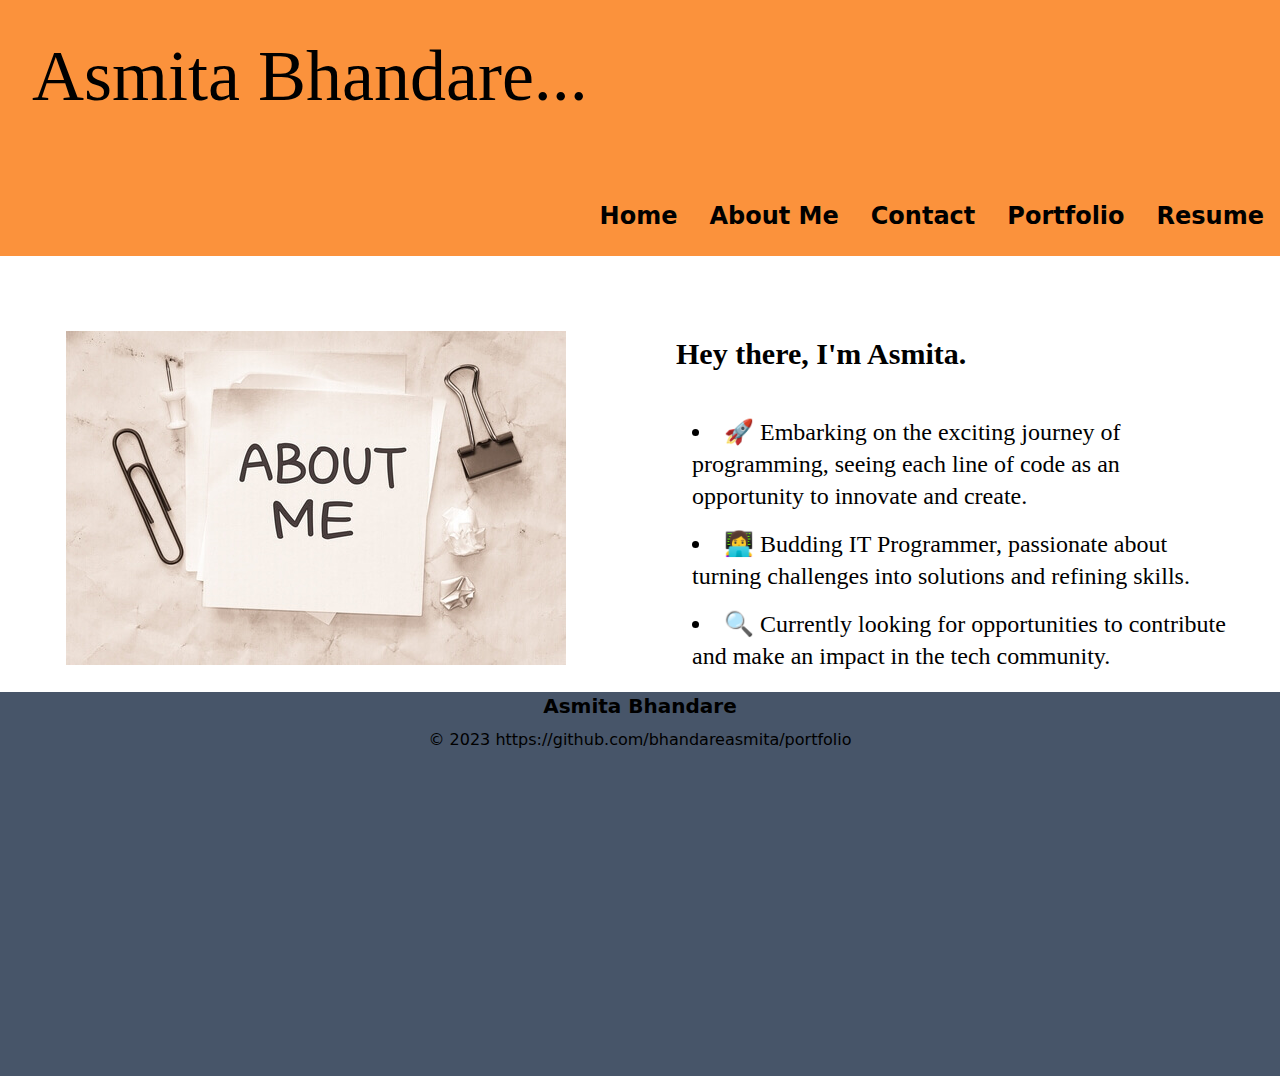
<file: about.html>
<!DOCTYPE html>
<html lang="en">
<head>
    <meta charset="UTF-8">
    <meta name="viewport" content="width=device-width, initial-scale=1.0">
    <title>Asmita's Page</title>
    <link rel="stylesheet" href="./assets/css/site.css">
</head>
<body class="font-sans">
<header class="bg-orange-400 h-24 flex flex-col items-start relative lg:h-56 md:h-28 xl:h-64 sm:h-20">

    <div class="font-serif text-xl ml-5 mt-4  hover:animate-bounce sm:mt-3 lg:mb-4 lg:mt-10 lg:ml-5 lg:text-4xl xl:mb-8 xl:ml-8 xl:text-7xl md:mb-3 md:ml-4 md:text-4xl sm:mb-2 sm:ml-3 sm:text-2xl">
        Asmita Bhandare...
    </div>
    <div id="toggleButton" class="flex ml-auto mr-2 mt-2 sm:hidden lg:hidden bg-orange-400 text-white">
        <button class="focus:outline-none mr-2">
            <div class="w-8 h-1 bg-slate-600 mb-2"></div>
            <div class="w-8 h-1 bg-slate-600 mb-2"></div>
            <div class="w-8 h-1 bg-slate-600 mb-2"></div>
        </button>
    </div>

    <ul id="desktopMenuItems" class="hidden pr-4 sm:flex sm:text-xl font-bold sm:space-x-4 sm:mr-10 md:space-x-8 md:items-end md:mb-6 md:text-xl lg:text-2xl lg:flex space-x-10 flex-grow w-full justify-end">
        <li><a href="index.html" class="focus:text-white">Home</a></li>
        <li><a href="about.html" class="focus:text-white">About Me</a></li>
        <li><a href="contact.html" class="focus:text-white">Contact</a></li>
        <li><a href="portfolio.html" class="focus:text-white">Portfolio</a></li>
        <li><a href="resume.html" class="focus:text-white">Resume</a></li>
    </ul>

    <ul id="mobileMenuItems" class="hidden bg-slate-600 text-white sm:hidden md:hidden lg:hidden xl:hidden absolute top-0 right-0 mt-12 rounded-md">
        <li class="mb-2 mx-4"><a href="index.html" class="hover:font-bold">Home</a></li>
        <li class="mb-2 mx-4"><a href="about.html" class="hover:text-white">About Me</a></li>
        <li class="mb-2 ml-4"><a href="contact.html" class="hover:text-white">Contact</a></li>
        <li class="mb-2 ml-4"><a href="portfolio.html" class="hover:text-white">Portfolio</a></li>
        <li class="mb-2 ml-4"><a href="resume.html" class="hover:text-white">Resume</a></li>
    </ul>

    <script src="./assets/js/script.js"></script>
</header>
<main class="grid grid-cols-1 md:grid-cols-2 gap-4 items-start xl:mt-12">
    <div class="flex justify-center items-center h-full sm:m-0 sm:p-0">
        <img src="./assets/img/About-Me-Pages.jpg" class="mx-auto">
    </div>

    <div class="text-left font-serif mx-3">
        <p class="font-bold text-2xl mt-8 xl:mt-8 xl:mb-6 xl:px-4 md:text-3xl md:mt-8 sm:text-2xl sm:mt-4">Hey there, I'm Asmita.</p>
        <ul class="text-xl list-disc list-inside mt-4 xl:text-2xl xl:p-5 xl:px-8 md:text-lg md:mt-5 sm:text-lg sm:mt-3">
            <li class="mb-4">🚀 Embarking on the exciting journey of programming, seeing each line of code as an opportunity to innovate and create.</li>
            <li class="mb-4">👩‍💻 Budding IT Programmer, passionate about turning challenges into solutions and refining skills.</li>
            <li>🔍 Currently looking for opportunities to contribute and make an impact in the tech community.</li>
        </ul>
    </div>
</main>

<Footer class="bg-slate-600 xl:h-96 lg:h-80" >
    <div class="container mx-auto text-center">
        <section class="text-xl font-bold">
            Asmita Bhandare
        </section>

        <section class="mt-2 hidden sm:block">
            &copy; 2023 https://github.com/bhandareasmita/portfolio
        </section>
    </div>
</Footer>
</body>

</html>
</file>
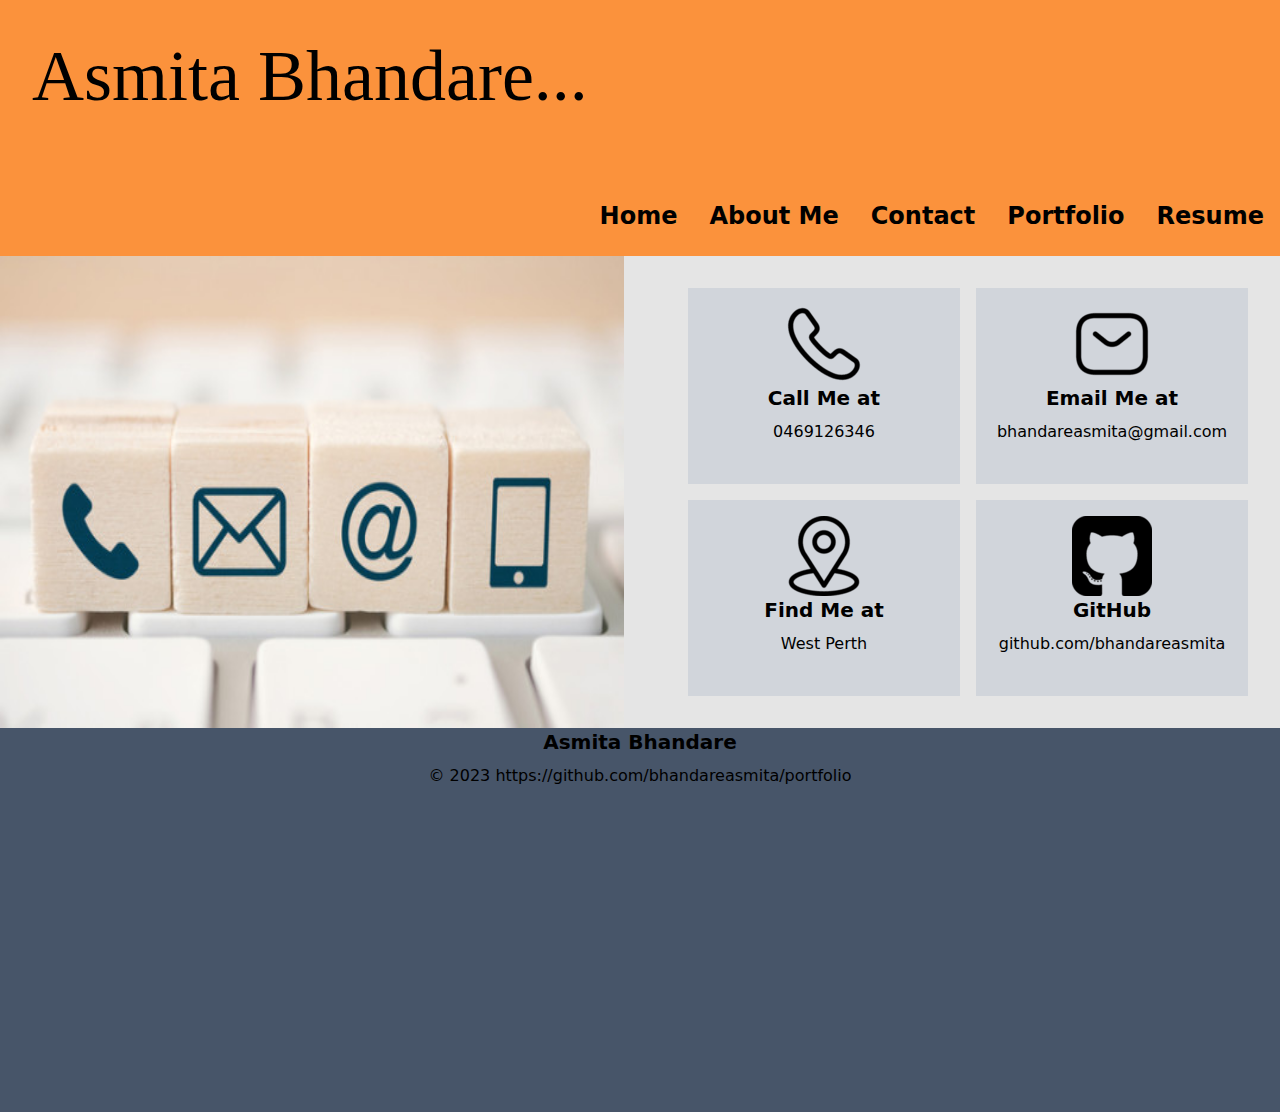
<file: contact.html>
<!DOCTYPE html>
<html lang="en">
<head>
    <meta charset="UTF-8">
    <meta name="viewport" content="width=device-width, initial-scale=1.0">
    <title>Asmita's Page</title>
    <link rel="stylesheet" href="./assets/css/site.css">
</head>
<body class="flex flex-col overflow-auto">
<header class="bg-orange-400 h-24 flex flex-col items-start relative lg:h-56 md:h-28 xl:h-64 sm:h-20">

    <div class="font-serif text-xl ml-5 mt-4  hover:animate-bounce sm:mt-3 lg:mb-4 lg:mt-10 lg:ml-5 lg:text-4xl xl:mb-8 xl:ml-8 xl:text-7xl md:mb-3 md:ml-4 md:text-4xl sm:mb-2 sm:ml-3 sm:text-2xl">
        Asmita Bhandare...
    </div>
    <div id="toggleButton" class="flex ml-auto mr-2 mt-2 sm:hidden lg:hidden bg-orange-400 text-white">
        <button class="focus:outline-none mr-2">
            <div class="w-8 h-1 bg-slate-600 mb-2"></div>
            <div class="w-8 h-1 bg-slate-600 mb-2"></div>
            <div class="w-8 h-1 bg-slate-600 mb-2"></div>
        </button>
    </div>

    <ul id="desktopMenuItems" class="hidden pr-4 sm:flex sm:text-xl font-bold sm:space-x-4 sm:mr-10 md:space-x-8 md:items-end md:mb-6 md:text-xl lg:text-2xl lg:flex space-x-10 flex-grow w-full justify-end">
        <li><a href="index.html" class="focus:text-white">Home</a></li>
        <li><a href="about.html" class="focus:text-white">About Me</a></li>
        <li><a href="contact.html" class="focus:text-white">Contact</a></li>
        <li><a href="portfolio.html" class="focus:text-white">Portfolio</a></li>
        <li><a href="resume.html" class="focus:text-white">Resume</a></li>
    </ul>

    <ul id="mobileMenuItems" class="hidden bg-slate-600 text-white sm:hidden md:hidden lg:hidden xl:hidden absolute top-0 right-0 mt-12 rounded-md">
        <li class="mb-2 mx-4"><a href="index.html" class="hover:font-bold">Home</a></li>
        <li class="mb-2 mx-4"><a href="about.html" class="hover:text-white">About Me</a></li>
        <li class="mb-2 ml-4"><a href="contact.html" class="hover:text-white">Contact</a></li>
        <li class="mb-2 ml-4"><a href="portfolio.html" class="hover:text-white">Portfolio</a></li>
        <li class="mb-2 ml-4"><a href="resume.html" class="hover:text-white">Resume</a></li>
    </ul>

    <script src="./assets/js/script.js"></script>
</header>
<main style="background-color: #e5e5e5;" class="grid grid-cols-1 sm:grid-cols-2 md:grid-cols-2 lg:grid-cols-2 gap-4 md:gap-8 items-center mt-0">
    <img src="./assets/img/contact.jpg" class="hidden sm:block lg:p-0 md:p-0 xl:p-0 sm:p-0 w-full h-full m-0">
    <div class="grid grid-cols-1 lg:grid-cols-2 gap-4 p-8">
        <div class="flex flex-col items-center bg-gray-300">
            <img src="./assets/img/calling(80).png" alt="Calling Icon" class="mt-4">
            <section class="text-xl font-bold sm:text-xl">Call Me at</section>
            <section class="mt-2 mb-10">0469126346</section>
        </div>

        <div class="flex items-center flex-col bg-gray-300">
            <img src="./assets/img/mail(80).png" alt="Mail Icon" class="mt-4">
            <section class="text-xl font-bold sm:text-xl">Email Me at</section>
            <section class="mt-2 mb-10">bhandareasmita@gmail.com</section>
        </div>

        <div class="flex items-center flex-col bg-gray-300">
            <img src="./assets/img/location(80).png" alt="Location Icon" class="mt-4">
            <section class="text-xl font-bold sm:text-xl">Find Me at</section>
            <section class="mt-2 mb-10">West Perth</section>
        </div>

        <div class="flex items-center flex-col bg-gray-300">
            <img src="./assets/img/github-sign(80).png" alt="GitHub Icon"  class="mt-4">
            <section class="text-2xl font-bold sm:text-xl">GitHub</section>
            <section class="mt-2 mb-10">github.com/bhandareasmita</section>
        </div>
    </div>
</main>

<Footer class="bg-slate-600 xl:h-96 lg:h-80" >
    <div class="container mx-auto text-center">
        <section class="text-xl font-bold">
            Asmita Bhandare
        </section>

        <section class="mt-2 hidden sm:block">
            &copy; 2023 https://github.com/bhandareasmita/portfolio
        </section>
    </div>
</Footer>
</body>
</html>
</file>
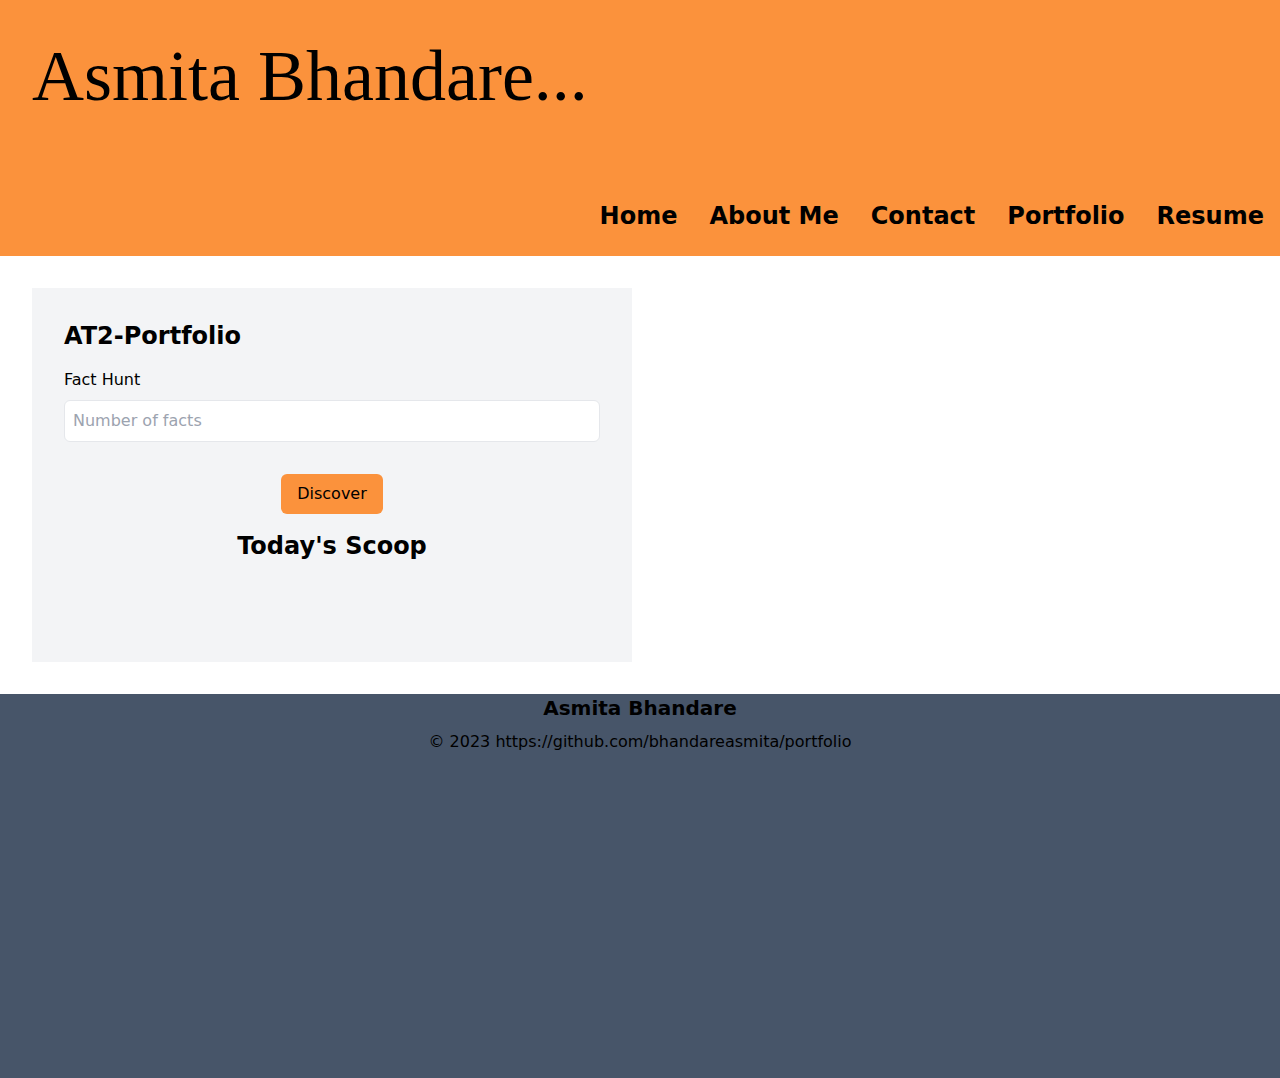
<file: javascript.html>
<!DOCTYPE html>
<html lang="en">
<head>
    <meta charset="UTF-8">
    <meta name="viewport" content="width=device-width, initial-scale=1.0">
    <title>Asmita's Page</title>
    <link rel="stylesheet" href="./assets/css/site.css">
</head>
<body class="font-sans">
<header class="bg-orange-400 h-24 flex flex-col items-start relative lg:h-56 md:h-28 xl:h-64 sm:h-20">

    <div class="font-serif text-xl ml-5 mt-4  hover:animate-bounce sm:mt-3 lg:mb-4 lg:mt-10 lg:ml-5 lg:text-4xl xl:mb-8 xl:ml-8 xl:text-7xl md:mb-3 md:ml-4 md:text-4xl sm:mb-2 sm:ml-3 sm:text-2xl">
        Asmita Bhandare...
    </div>
    <div id="toggleButton" class="flex ml-auto mr-2 mt-2 sm:hidden lg:hidden bg-orange-400 text-white">
        <button class="focus:outline-none mr-2">
            <div class="w-8 h-1 bg-slate-600 mb-2"></div>
            <div class="w-8 h-1 bg-slate-600 mb-2"></div>
            <div class="w-8 h-1 bg-slate-600 mb-2"></div>
        </button>
    </div>

    <ul id="desktopMenuItems" class="hidden pr-4 sm:flex sm:text-xl font-bold sm:space-x-4 sm:mr-10 md:space-x-8 md:items-end md:mb-6 md:text-xl lg:text-2xl lg:flex space-x-10 flex-grow w-full justify-end">
        <li><a href="index.html" class="focus:text-white">Home</a></li>
        <li><a href="about.html" class="focus:text-white">About Me</a></li>
        <li><a href="contact.html" class="focus:text-white">Contact</a></li>
        <li><a href="portfolio.html" class="focus:text-white">Portfolio</a></li>
        <li><a href="resume.html" class="focus:text-white">Resume</a></li>
    </ul>

    <ul id="mobileMenuItems" class="hidden bg-slate-600 text-white sm:hidden md:hidden lg:hidden xl:hidden absolute top-0 right-0 mt-12 rounded-md">
        <li class="mb-2 mx-4"><a href="index.html" class="hover:font-bold">Home</a></li>
        <li class="mb-2 mx-4"><a href="about.html" class="hover:text-white">About Me</a></li>
        <li class="mb-2 ml-4"><a href="contact.html" class="hover:text-white">Contact</a></li>
        <li class="mb-2 ml-4"><a href="portfolio.html" class="hover:text-white">Portfolio</a></li>
        <li class="mb-2 ml-4"><a href="resume.html" class="hover:text-white">Resume</a></li>
    </ul>

    <script src="./assets/js/script.js"></script>
</header>

<main class="grid grid-cols-1 md:grid-cols-2 gap-4 items-start p-4 md:p-8">
    <div id="aside-position1" class="bg-gray-100 p-4 md:p-8">
        <header class="text-2xl font-bold mb-4">AT2-Portfolio</header>

        <section id="form-container" class="mb-8">
            <form id="section-form" class="mb-4">
                <label for="section-input" class="block mb-2">Fact Hunt</label>
                <input type="text" id="section-input" placeholder="Number of facts" class="w-full p-2 border rounded-md">
                <section class="flex justify-center mt-8">
                    <button type="button" id="section-button" class="bg-orange-400 text-black px-4 py-2 rounded-md">Discover</button>
                </section>
            </form>
            <p class="font-bold text-2xl mb-2 text-center">Today's Scoop</p>
            <p id="section-response" class="text-xl"><span id="api-response" class="ml-2"></span></p>
        </section>
    </div>

    <script src="./assets/js/project.js"></script>
</main>

<Footer class="bg-slate-600 xl:h-96 lg:h-80" >
    <div class="container mx-auto text-center">
        <section class="text-xl font-bold">
            Asmita Bhandare
        </section>

        <section class="mt-2 hidden sm:block">
            &copy; 2023 https://github.com/bhandareasmita/portfolio
        </section>
    </div>
</Footer>
</body>

</html>
</file>
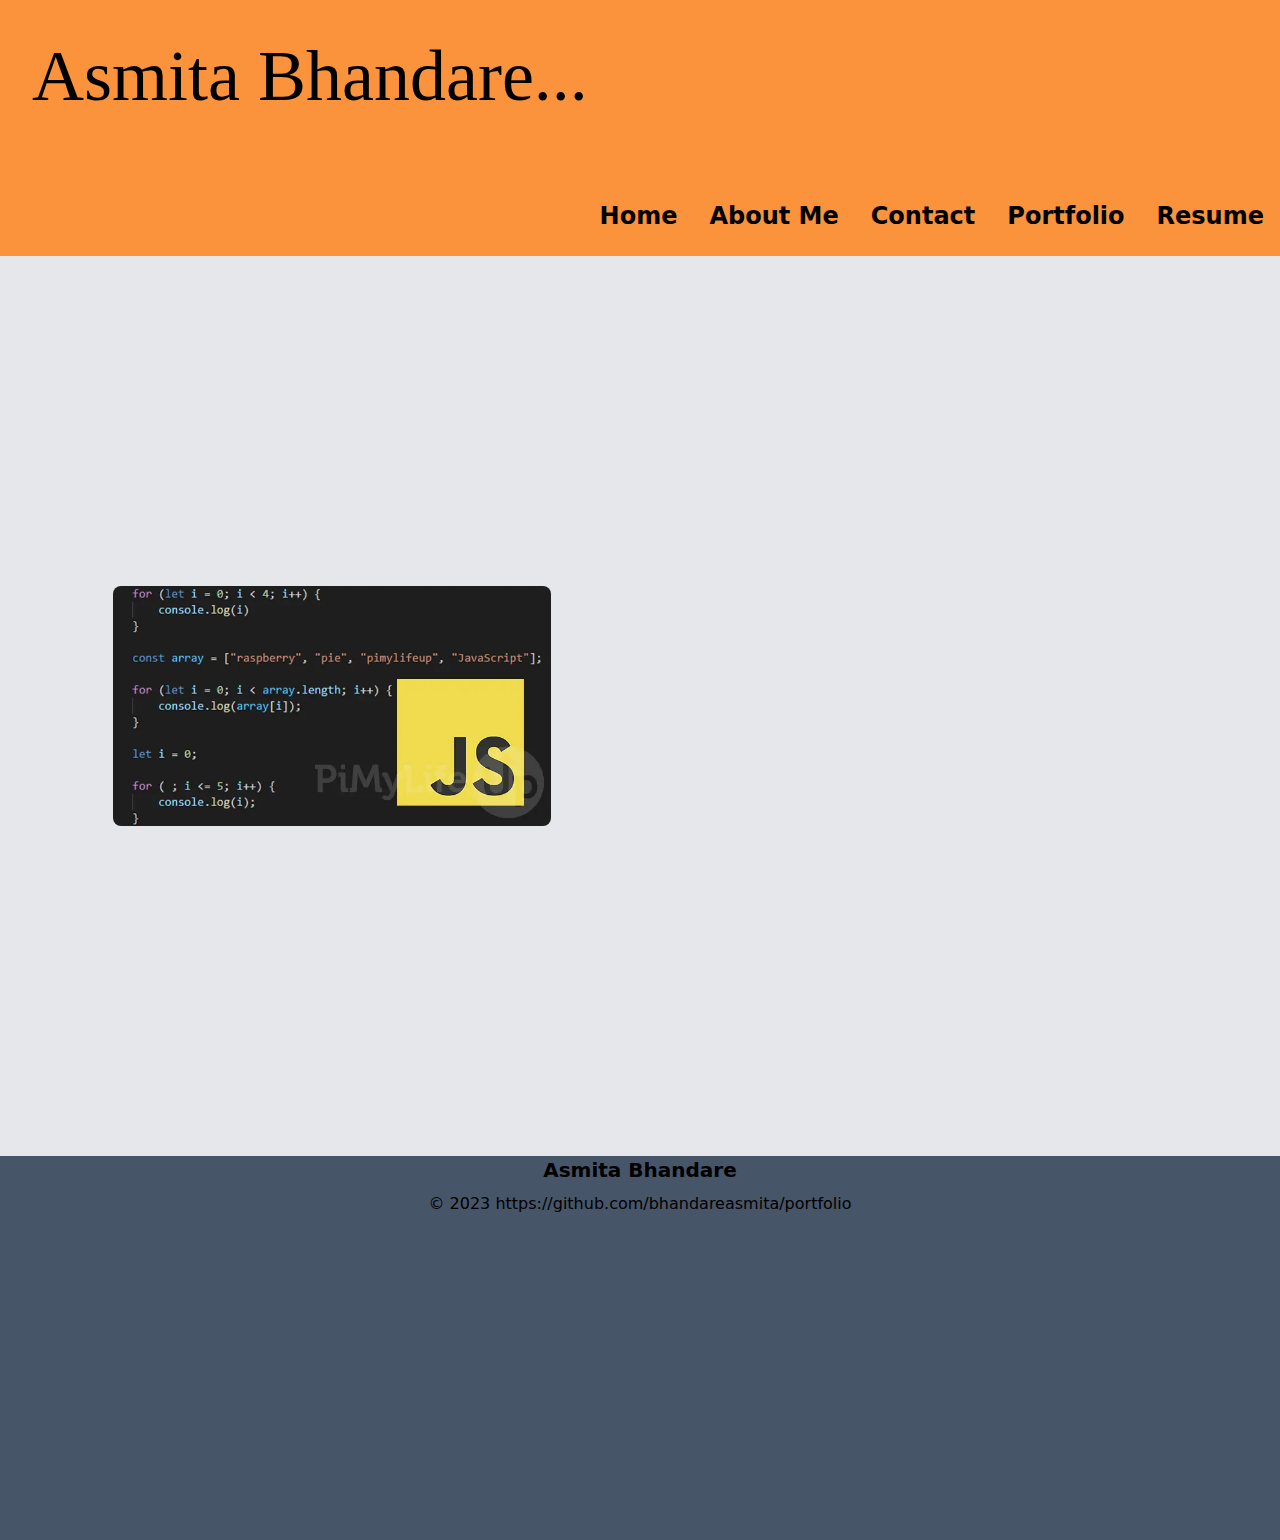
<file: portfolio.html>
<!DOCTYPE html>
<html lang="en">
<head>
    <meta charset="UTF-8">
    <meta name="viewport" content="width=device-width, initial-scale=1.0">
    <title>Asmita's Page</title>
    <link rel="stylesheet" href="./assets/css/site.css">
</head>
<body class="flex flex-col overflow-auto   ">
<header class="bg-orange-400 h-24 flex flex-col items-start relative lg:h-56 md:h-28 xl:h-64 sm:h-20">

    <div class="font-serif text-xl ml-5 mt-4  hover:animate-bounce sm:mt-3 lg:mb-4 lg:mt-10 lg:ml-5 lg:text-4xl xl:mb-8 xl:ml-8 xl:text-7xl md:mb-3 md:ml-4 md:text-4xl sm:mb-2 sm:ml-3 sm:text-2xl">
        Asmita Bhandare...
    </div>
    <div id="toggleButton" class="flex ml-auto mr-2 mt-2 sm:hidden lg:hidden bg-orange-400 text-white">
        <button class="focus:outline-none mr-2">
            <div class="w-8 h-1 bg-slate-600 mb-2"></div>
            <div class="w-8 h-1 bg-slate-600 mb-2"></div>
            <div class="w-8 h-1 bg-slate-600 mb-2"></div>
        </button>
    </div>

    <ul id="desktopMenuItems" class="hidden pr-4 sm:flex sm:text-xl font-bold sm:space-x-4 sm:mr-10 md:space-x-8 md:items-end md:mb-6 md:text-xl lg:text-2xl lg:flex space-x-10 flex-grow w-full justify-end">
        <li><a href="index.html" class="focus:text-white">Home</a></li>
        <li><a href="about.html" class="focus:text-white">About Me</a></li>
        <li><a href="contact.html" class="focus:text-white">Contact</a></li>
        <li><a href="portfolio.html" class="focus:text-white">Portfolio</a></li>
        <li><a href="resume.html" class="focus:text-white">Resume</a></li>
    </ul>

    <ul id="mobileMenuItems" class="hidden bg-slate-600 text-white sm:hidden md:hidden lg:hidden xl:hidden absolute top-0 right-0 mt-12 rounded-md">
        <li class="mb-2 mx-4"><a href="index.html" class="hover:font-bold">Home</a></li>
        <li class="mb-2 mx-4"><a href="about.html" class="hover:text-white">About Me</a></li>
        <li class="mb-2 ml-4"><a href="contact.html" class="hover:text-white">Contact</a></li>
        <li class="mb-2 ml-4"><a href="portfolio.html" class="hover:text-white">Portfolio</a></li>
        <li class="mb-2 ml-4"><a href="resume.html" class="hover:text-white">Resume</a></li>
    </ul>

    <script src="./assets/js/script.js"></script>
</header>
<main class="grid grid-cols-1 m-0 py-0 lg:grid-cols-2 gap-4 justify-center items-center h-screen p-8 bg-gray-200">
    <div class="max-w-full p-2 rounded-lg mb-2 mt-2 sm:mb-0 sm:mt-0 md:mb-0 md:mt-0 lg:mb-0 lg:mt-0 xl:mb-0 xl:mt-0">
        <a href="./javascript.html" class="flex items-center justify-center">
            <img src="./assets/img/javascript.webp" alt="Project 1" class="w-3/4 h-3/4 object-fill rounded-lg">
        </a>
    </div>

</main>

<Footer class="bg-slate-600 xl:h-96 lg:h-80" >
    <div class="container mx-auto text-center">
        <section class="text-xl font-bold">
            Asmita Bhandare
        </section>

        <section class="mt-2 hidden sm:block">
            &copy; 2023 https://github.com/bhandareasmita/portfolio
        </section>
    </div>
</Footer>
</body>
</html>
</file>
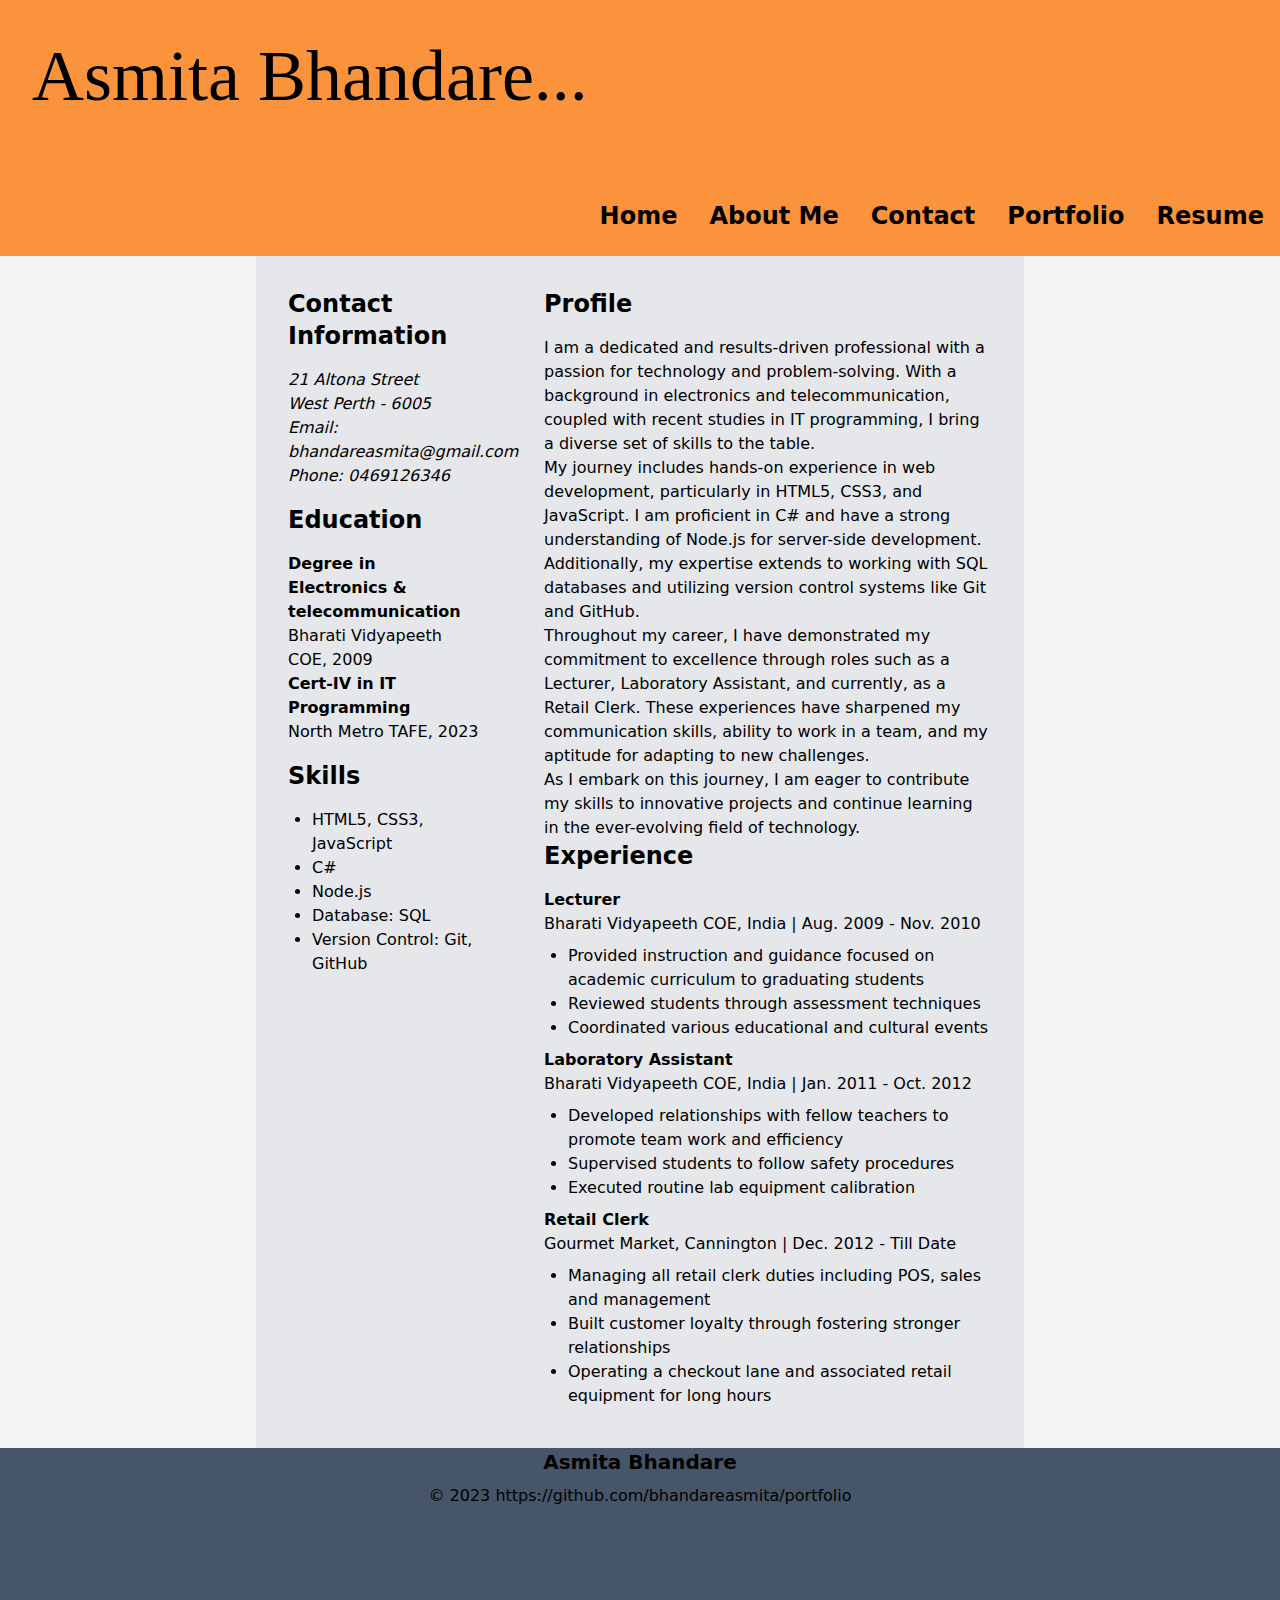
<file: resume.html>
<!DOCTYPE html>
<html lang="en">
<head>
    <meta charset="UTF-8">
    <meta name="viewport" content="width=device-width, initial-scale=1.0">
    <title>Document</title>
    <link rel="stylesheet" href="./assets/css/site.css">
</head>
<body class="font-sans bg-gray-100">
<header class="bg-orange-400 h-24 flex flex-col items-start relative lg:h-56 md:h-28 xl:h-64 sm:h-20">

    <div class="font-serif text-xl ml-5 mt-4  hover:animate-bounce sm:mt-3 lg:mb-4 lg:mt-10 lg:ml-5 lg:text-4xl xl:mb-8 xl:ml-8 xl:text-7xl md:mb-3 md:ml-4 md:text-4xl sm:mb-2 sm:ml-3 sm:text-2xl">
        Asmita Bhandare...
    </div>

    <div class="hidden sm:hidden sm:mb-5 w-full h-1.5 mt-16 my-4 sm:mt-3 sm:h-1 lg:mt-14 lg:h-1.5"></div>

    <div id="toggleButton" class="flex ml-auto mr-2 mt-2 sm:hidden lg:hidden bg-orange-400 text-white">
        <button class="focus:outline-none mr-2">
            <div class="w-8 h-1 bg-slate-600 mb-2"></div>
            <div class="w-8 h-1 bg-slate-600 mb-2"></div>
            <div class="w-8 h-1 bg-slate-600 mb-2"></div>
        </button>
    </div>

    <ul id="desktopMenuItems" class="hidden pr-4 sm:flex sm:text-xl font-bold sm:space-x-4 sm:mr-10 md:space-x-8 md:items-end md:mb-6 md:text-xl lg:text-2xl lg:flex space-x-10 flex-grow w-full justify-end">
        <li><a href="index.html" class="focus:text-white">Home</a></li>
        <li><a href="about.html" class="focus:text-white">About Me</a></li>
        <li><a href="contact.html" class="focus:text-white">Contact</a></li>
        <li><a href="portfolio.html" class="focus:text-white">Portfolio</a></li>
        <li><a href="resume.html" class="focus:text-white">Resume</a></li>
    </ul>

    <ul id="mobileMenuItems" class="hidden bg-slate-600 text-white sm:hidden md:hidden lg:hidden xl:hidden absolute top-0 right-0 mt-12 rounded-md">
        <li class="mb-2 mx-4"><a href="index.html" class="hover:font-bold">Home</a></li>
        <li class="mb-2 mx-4"><a href="about.html" class="hover:text-white">About Me</a></li>
        <li class="mb-2 ml-4"><a href="contact.html" class="hover:text-white">Contact</a></li>
        <li class="mb-2 ml-4"><a href="portfolio.html" class="hover:text-white">Portfolio</a></li>
        <li class="mb-2 ml-4"><a href="resume.html" class="hover:text-white">Resume</a></li>
    </ul>

    <script src="./assets/js/script.js"></script>
</header>

<main class="flex justify-center items-center min-h-screen">

    <div class="flex max-w-3xl bg-gray-200">

        <!-- Left Column -->
        <section class="w-1/3 p-8">
            <h2 class="text-2xl font-bold mb-4">Contact Information</h2>
            <address>
                21 Altona Street<br>
                West Perth - 6005<br>
                Email: bhandareasmita@gmail.com<br>
                Phone: 0469126346
            </address>

            <h2 class="text-2xl font-bold my-4">Education</h2>
            <p><strong>Degree in Electronics & telecommunication</strong></p>
            <p>Bharati Vidyapeeth COE, 2009</p>
            <p><strong>Cert-IV in IT Programming</strong></p>
            <p>North Metro TAFE, 2023</p>

            <h2 class="text-2xl font-bold my-4">Skills</h2>
            <ul class="list-disc pl-6">
                <li>HTML5, CSS3, JavaScript</li>
                <li>C#</li>
                <li>Node.js</li>
                <li>Database: SQL</li>
                <li>Version Control: Git, GitHub</li>
            </ul>
        </section>

        <!-- Right Column -->
        <section class="w-2/3 p-8">
            <h2 class="text-2xl font-bold mb-4">Profile</h2>
            <p>
                I am a dedicated and results-driven professional with a passion for technology and problem-solving. With a background in electronics and telecommunication, coupled with recent studies in IT programming, I bring a diverse set of skills to the table.
            </p>
            <p>
                My journey includes hands-on experience in web development, particularly in HTML5, CSS3, and JavaScript. I am proficient in C# and have a strong understanding of Node.js for server-side development. Additionally, my expertise extends to working with SQL databases and utilizing version control systems like Git and GitHub.
            </p>
            <p>
                Throughout my career, I have demonstrated my commitment to excellence through roles such as a Lecturer, Laboratory Assistant, and currently, as a Retail Clerk. These experiences have sharpened my communication skills, ability to work in a team, and my aptitude for adapting to new challenges.
            </p>
            <p>
                As I embark on this journey, I am eager to contribute my skills to innovative projects and continue learning in the ever-evolving field of technology.
            </p><h2 class="text-2xl font-bold mb-4">Experience</h2>
            <p><strong>Lecturer</strong></p>
            <p>Bharati Vidyapeeth COE, India | Aug. 2009 - Nov. 2010</p>
            <ul class="list-disc pl-6 my-2">
                <li>Provided instruction and guidance focused on academic curriculum to graduating students</li>
                <li>Reviewed students through assessment techniques</li>
                <li>Coordinated various educational and cultural events</li>
            </ul>
            <p><strong>Laboratory Assistant</strong></p>
            <p>Bharati Vidyapeeth COE, India | Jan. 2011 - Oct. 2012</p>
            <ul class="list-disc pl-6 my-2">
                <li>Developed relationships with fellow teachers to promote team work and efficiency</li>
                <li>Supervised students to follow safety procedures</li>
                <li>Executed routine lab equipment calibration</li>
            </ul>
            <p><strong>Retail Clerk</strong></p>
            <p>Gourmet Market, Cannington | Dec. 2012 - Till Date</p>
            <ul class="list-disc pl-6 my-2">
                <li>Managing all retail clerk duties including POS, sales and management</li>
                <li>Built customer loyalty through fostering stronger relationships</li>
                <li>Operating a checkout lane and associated retail equipment for long hours</li>
            </ul>
        </section>
    </div>
</main>
<Footer class="bg-slate-600 xl:h-96 lg:h-80" >
    <div class="container mx-auto text-center">
        <section class="text-xl font-bold">
            Asmita Bhandare
        </section>

        <section class="mt-2 hidden sm:block">
            &copy; 2023 https://github.com/bhandareasmita/portfolio
        </section>
    </div>
</Footer>
</body>
</html>
</file>
<file: assets/css/site.css>
/*
! tailwindcss v3.3.5 | MIT License | https://tailwindcss.com
*/

/*
1. Prevent padding and border from affecting element width. (https://github.com/mozdevs/cssremedy/issues/4)
2. Allow adding a border to an element by just adding a border-width. (https://github.com/tailwindcss/tailwindcss/pull/116)
*/

*,
::before,
::after {
  box-sizing: border-box;
  /* 1 */
  border-width: 0;
  /* 2 */
  border-style: solid;
  /* 2 */
  border-color: #e5e7eb;
  /* 2 */
}

::before,
::after {
  --tw-content: '';
}

/*
1. Use a consistent sensible line-height in all browsers.
2. Prevent adjustments of font size after orientation changes in iOS.
3. Use a more readable tab size.
4. Use the user's configured `sans` font-family by default.
5. Use the user's configured `sans` font-feature-settings by default.
6. Use the user's configured `sans` font-variation-settings by default.
*/

html {
  line-height: 1.5;
  /* 1 */
  -webkit-text-size-adjust: 100%;
  /* 2 */
  -moz-tab-size: 4;
  /* 3 */
  -o-tab-size: 4;
     tab-size: 4;
  /* 3 */
  font-family: ui-sans-serif, system-ui, -apple-system, BlinkMacSystemFont, "Segoe UI", Roboto, "Helvetica Neue", Arial, "Noto Sans", sans-serif, "Apple Color Emoji", "Segoe UI Emoji", "Segoe UI Symbol", "Noto Color Emoji";
  /* 4 */
  font-feature-settings: normal;
  /* 5 */
  font-variation-settings: normal;
  /* 6 */
}

/*
1. Remove the margin in all browsers.
2. Inherit line-height from `html` so users can set them as a class directly on the `html` element.
*/

body {
  margin: 0;
  /* 1 */
  line-height: inherit;
  /* 2 */
}

/*
1. Add the correct height in Firefox.
2. Correct the inheritance of border color in Firefox. (https://bugzilla.mozilla.org/show_bug.cgi?id=190655)
3. Ensure horizontal rules are visible by default.
*/

hr {
  height: 0;
  /* 1 */
  color: inherit;
  /* 2 */
  border-top-width: 1px;
  /* 3 */
}

/*
Add the correct text decoration in Chrome, Edge, and Safari.
*/

abbr:where([title]) {
  -webkit-text-decoration: underline dotted;
          text-decoration: underline dotted;
}

/*
Remove the default font size and weight for headings.
*/

h1,
h2,
h3,
h4,
h5,
h6 {
  font-size: inherit;
  font-weight: inherit;
}

/*
Reset links to optimize for opt-in styling instead of opt-out.
*/

a {
  color: inherit;
  text-decoration: inherit;
}

/*
Add the correct font weight in Edge and Safari.
*/

b,
strong {
  font-weight: bolder;
}

/*
1. Use the user's configured `mono` font family by default.
2. Correct the odd `em` font sizing in all browsers.
*/

code,
kbd,
samp,
pre {
  font-family: ui-monospace, SFMono-Regular, Menlo, Monaco, Consolas, "Liberation Mono", "Courier New", monospace;
  /* 1 */
  font-size: 1em;
  /* 2 */
}

/*
Add the correct font size in all browsers.
*/

small {
  font-size: 80%;
}

/*
Prevent `sub` and `sup` elements from affecting the line height in all browsers.
*/

sub,
sup {
  font-size: 75%;
  line-height: 0;
  position: relative;
  vertical-align: baseline;
}

sub {
  bottom: -0.25em;
}

sup {
  top: -0.5em;
}

/*
1. Remove text indentation from table contents in Chrome and Safari. (https://bugs.chromium.org/p/chromium/issues/detail?id=999088, https://bugs.webkit.org/show_bug.cgi?id=201297)
2. Correct table border color inheritance in all Chrome and Safari. (https://bugs.chromium.org/p/chromium/issues/detail?id=935729, https://bugs.webkit.org/show_bug.cgi?id=195016)
3. Remove gaps between table borders by default.
*/

table {
  text-indent: 0;
  /* 1 */
  border-color: inherit;
  /* 2 */
  border-collapse: collapse;
  /* 3 */
}

/*
1. Change the font styles in all browsers.
2. Remove the margin in Firefox and Safari.
3. Remove default padding in all browsers.
*/

button,
input,
optgroup,
select,
textarea {
  font-family: inherit;
  /* 1 */
  font-feature-settings: inherit;
  /* 1 */
  font-variation-settings: inherit;
  /* 1 */
  font-size: 100%;
  /* 1 */
  font-weight: inherit;
  /* 1 */
  line-height: inherit;
  /* 1 */
  color: inherit;
  /* 1 */
  margin: 0;
  /* 2 */
  padding: 0;
  /* 3 */
}

/*
Remove the inheritance of text transform in Edge and Firefox.
*/

button,
select {
  text-transform: none;
}

/*
1. Correct the inability to style clickable types in iOS and Safari.
2. Remove default button styles.
*/

button,
[type='button'],
[type='reset'],
[type='submit'] {
  -webkit-appearance: button;
  /* 1 */
  background-color: transparent;
  /* 2 */
  background-image: none;
  /* 2 */
}

/*
Use the modern Firefox focus style for all focusable elements.
*/

:-moz-focusring {
  outline: auto;
}

/*
Remove the additional `:invalid` styles in Firefox. (https://github.com/mozilla/gecko-dev/blob/2f9eacd9d3d995c937b4251a5557d95d494c9be1/layout/style/res/forms.css#L728-L737)
*/

:-moz-ui-invalid {
  box-shadow: none;
}

/*
Add the correct vertical alignment in Chrome and Firefox.
*/

progress {
  vertical-align: baseline;
}

/*
Correct the cursor style of increment and decrement buttons in Safari.
*/

::-webkit-inner-spin-button,
::-webkit-outer-spin-button {
  height: auto;
}

/*
1. Correct the odd appearance in Chrome and Safari.
2. Correct the outline style in Safari.
*/

[type='search'] {
  -webkit-appearance: textfield;
  /* 1 */
  outline-offset: -2px;
  /* 2 */
}

/*
Remove the inner padding in Chrome and Safari on macOS.
*/

::-webkit-search-decoration {
  -webkit-appearance: none;
}

/*
1. Correct the inability to style clickable types in iOS and Safari.
2. Change font properties to `inherit` in Safari.
*/

::-webkit-file-upload-button {
  -webkit-appearance: button;
  /* 1 */
  font: inherit;
  /* 2 */
}

/*
Add the correct display in Chrome and Safari.
*/

summary {
  display: list-item;
}

/*
Removes the default spacing and border for appropriate elements.
*/

blockquote,
dl,
dd,
h1,
h2,
h3,
h4,
h5,
h6,
hr,
figure,
p,
pre {
  margin: 0;
}

fieldset {
  margin: 0;
  padding: 0;
}

legend {
  padding: 0;
}

ol,
ul,
menu {
  list-style: none;
  margin: 0;
  padding: 0;
}

/*
Reset default styling for dialogs.
*/

dialog {
  padding: 0;
}

/*
Prevent resizing textareas horizontally by default.
*/

textarea {
  resize: vertical;
}

/*
1. Reset the default placeholder opacity in Firefox. (https://github.com/tailwindlabs/tailwindcss/issues/3300)
2. Set the default placeholder color to the user's configured gray 400 color.
*/

input::-moz-placeholder, textarea::-moz-placeholder {
  opacity: 1;
  /* 1 */
  color: #9ca3af;
  /* 2 */
}

input::placeholder,
textarea::placeholder {
  opacity: 1;
  /* 1 */
  color: #9ca3af;
  /* 2 */
}

/*
Set the default cursor for buttons.
*/

button,
[role="button"] {
  cursor: pointer;
}

/*
Make sure disabled buttons don't get the pointer cursor.
*/

:disabled {
  cursor: default;
}

/*
1. Make replaced elements `display: block` by default. (https://github.com/mozdevs/cssremedy/issues/14)
2. Add `vertical-align: middle` to align replaced elements more sensibly by default. (https://github.com/jensimmons/cssremedy/issues/14#issuecomment-634934210)
   This can trigger a poorly considered lint error in some tools but is included by design.
*/

img,
svg,
video,
canvas,
audio,
iframe,
embed,
object {
  display: block;
  /* 1 */
  vertical-align: middle;
  /* 2 */
}

/*
Constrain images and videos to the parent width and preserve their intrinsic aspect ratio. (https://github.com/mozdevs/cssremedy/issues/14)
*/

img,
video {
  max-width: 100%;
  height: auto;
}

/* Make elements with the HTML hidden attribute stay hidden by default */

[hidden] {
  display: none;
}

*, ::before, ::after {
  --tw-border-spacing-x: 0;
  --tw-border-spacing-y: 0;
  --tw-translate-x: 0;
  --tw-translate-y: 0;
  --tw-rotate: 0;
  --tw-skew-x: 0;
  --tw-skew-y: 0;
  --tw-scale-x: 1;
  --tw-scale-y: 1;
  --tw-pan-x:  ;
  --tw-pan-y:  ;
  --tw-pinch-zoom:  ;
  --tw-scroll-snap-strictness: proximity;
  --tw-gradient-from-position:  ;
  --tw-gradient-via-position:  ;
  --tw-gradient-to-position:  ;
  --tw-ordinal:  ;
  --tw-slashed-zero:  ;
  --tw-numeric-figure:  ;
  --tw-numeric-spacing:  ;
  --tw-numeric-fraction:  ;
  --tw-ring-inset:  ;
  --tw-ring-offset-width: 0px;
  --tw-ring-offset-color: #fff;
  --tw-ring-color: rgb(59 130 246 / 0.5);
  --tw-ring-offset-shadow: 0 0 #0000;
  --tw-ring-shadow: 0 0 #0000;
  --tw-shadow: 0 0 #0000;
  --tw-shadow-colored: 0 0 #0000;
  --tw-blur:  ;
  --tw-brightness:  ;
  --tw-contrast:  ;
  --tw-grayscale:  ;
  --tw-hue-rotate:  ;
  --tw-invert:  ;
  --tw-saturate:  ;
  --tw-sepia:  ;
  --tw-drop-shadow:  ;
  --tw-backdrop-blur:  ;
  --tw-backdrop-brightness:  ;
  --tw-backdrop-contrast:  ;
  --tw-backdrop-grayscale:  ;
  --tw-backdrop-hue-rotate:  ;
  --tw-backdrop-invert:  ;
  --tw-backdrop-opacity:  ;
  --tw-backdrop-saturate:  ;
  --tw-backdrop-sepia:  ;
}

::backdrop {
  --tw-border-spacing-x: 0;
  --tw-border-spacing-y: 0;
  --tw-translate-x: 0;
  --tw-translate-y: 0;
  --tw-rotate: 0;
  --tw-skew-x: 0;
  --tw-skew-y: 0;
  --tw-scale-x: 1;
  --tw-scale-y: 1;
  --tw-pan-x:  ;
  --tw-pan-y:  ;
  --tw-pinch-zoom:  ;
  --tw-scroll-snap-strictness: proximity;
  --tw-gradient-from-position:  ;
  --tw-gradient-via-position:  ;
  --tw-gradient-to-position:  ;
  --tw-ordinal:  ;
  --tw-slashed-zero:  ;
  --tw-numeric-figure:  ;
  --tw-numeric-spacing:  ;
  --tw-numeric-fraction:  ;
  --tw-ring-inset:  ;
  --tw-ring-offset-width: 0px;
  --tw-ring-offset-color: #fff;
  --tw-ring-color: rgb(59 130 246 / 0.5);
  --tw-ring-offset-shadow: 0 0 #0000;
  --tw-ring-shadow: 0 0 #0000;
  --tw-shadow: 0 0 #0000;
  --tw-shadow-colored: 0 0 #0000;
  --tw-blur:  ;
  --tw-brightness:  ;
  --tw-contrast:  ;
  --tw-grayscale:  ;
  --tw-hue-rotate:  ;
  --tw-invert:  ;
  --tw-saturate:  ;
  --tw-sepia:  ;
  --tw-drop-shadow:  ;
  --tw-backdrop-blur:  ;
  --tw-backdrop-brightness:  ;
  --tw-backdrop-contrast:  ;
  --tw-backdrop-grayscale:  ;
  --tw-backdrop-hue-rotate:  ;
  --tw-backdrop-invert:  ;
  --tw-backdrop-opacity:  ;
  --tw-backdrop-saturate:  ;
  --tw-backdrop-sepia:  ;
}

.container {
  width: 100%;
}

@media (min-width: 640px) {
  .container {
    max-width: 640px;
  }
}

@media (min-width: 768px) {
  .container {
    max-width: 768px;
  }
}

@media (min-width: 1024px) {
  .container {
    max-width: 1024px;
  }
}

@media (min-width: 1280px) {
  .container {
    max-width: 1280px;
  }
}

.absolute {
  position: absolute;
}

.relative {
  position: relative;
}

.right-0 {
  right: 0px;
}

.right-8 {
  right: 2rem;
}

.top-0 {
  top: 0px;
}

.m-0 {
  margin: 0px;
}

.mx-3 {
  margin-left: 0.75rem;
  margin-right: 0.75rem;
}

.mx-4 {
  margin-left: 1rem;
  margin-right: 1rem;
}

.mx-auto {
  margin-left: auto;
  margin-right: auto;
}

.my-2 {
  margin-top: 0.5rem;
  margin-bottom: 0.5rem;
}

.my-4 {
  margin-top: 1rem;
  margin-bottom: 1rem;
}

.mb-10 {
  margin-bottom: 2.5rem;
}

.mb-2 {
  margin-bottom: 0.5rem;
}

.mb-4 {
  margin-bottom: 1rem;
}

.mb-8 {
  margin-bottom: 2rem;
}

.ml-2 {
  margin-left: 0.5rem;
}

.ml-4 {
  margin-left: 1rem;
}

.ml-5 {
  margin-left: 1.25rem;
}

.ml-auto {
  margin-left: auto;
}

.mr-10 {
  margin-right: 2.5rem;
}

.mr-2 {
  margin-right: 0.5rem;
}

.mr-5 {
  margin-right: 1.25rem;
}

.mt-0 {
  margin-top: 0px;
}

.mt-10 {
  margin-top: 2.5rem;
}

.mt-12 {
  margin-top: 3rem;
}

.mt-16 {
  margin-top: 4rem;
}

.mt-2 {
  margin-top: 0.5rem;
}

.mt-4 {
  margin-top: 1rem;
}

.mt-8 {
  margin-top: 2rem;
}

.block {
  display: block;
}

.flex {
  display: flex;
}

.table {
  display: table;
}

.grid {
  display: grid;
}

.hidden {
  display: none;
}

.h-1 {
  height: 0.25rem;
}

.h-1\.5 {
  height: 0.375rem;
}

.h-24 {
  height: 6rem;
}

.h-3\/4 {
  height: 75%;
}

.h-full {
  height: 100%;
}

.h-screen {
  height: 100vh;
}

.min-h-screen {
  min-height: 100vh;
}

.w-1\/3 {
  width: 33.333333%;
}

.w-2\/3 {
  width: 66.666667%;
}

.w-3\/4 {
  width: 75%;
}

.w-8 {
  width: 2rem;
}

.w-full {
  width: 100%;
}

.max-w-3xl {
  max-width: 48rem;
}

.max-w-full {
  max-width: 100%;
}

.flex-grow {
  flex-grow: 1;
}

.list-inside {
  list-style-position: inside;
}

.list-disc {
  list-style-type: disc;
}

.grid-cols-1 {
  grid-template-columns: repeat(1, minmax(0, 1fr));
}

.flex-col {
  flex-direction: column;
}

.items-start {
  align-items: flex-start;
}

.items-center {
  align-items: center;
}

.justify-end {
  justify-content: flex-end;
}

.justify-center {
  justify-content: center;
}

.gap-4 {
  gap: 1rem;
}

.space-x-10 > :not([hidden]) ~ :not([hidden]) {
  --tw-space-x-reverse: 0;
  margin-right: calc(2.5rem * var(--tw-space-x-reverse));
  margin-left: calc(2.5rem * calc(1 - var(--tw-space-x-reverse)));
}

.overflow-auto {
  overflow: auto;
}

.rounded-lg {
  border-radius: 0.5rem;
}

.rounded-md {
  border-radius: 0.375rem;
}

.border {
  border-width: 1px;
}

.bg-gray-100 {
  --tw-bg-opacity: 1;
  background-color: rgb(243 244 246 / var(--tw-bg-opacity));
}

.bg-gray-200 {
  --tw-bg-opacity: 1;
  background-color: rgb(229 231 235 / var(--tw-bg-opacity));
}

.bg-gray-300 {
  --tw-bg-opacity: 1;
  background-color: rgb(209 213 219 / var(--tw-bg-opacity));
}

.bg-orange-400 {
  --tw-bg-opacity: 1;
  background-color: rgb(251 146 60 / var(--tw-bg-opacity));
}

.bg-slate-600 {
  --tw-bg-opacity: 1;
  background-color: rgb(71 85 105 / var(--tw-bg-opacity));
}

.object-fill {
  -o-object-fit: fill;
     object-fit: fill;
}

.p-2 {
  padding: 0.5rem;
}

.p-4 {
  padding: 1rem;
}

.p-8 {
  padding: 2rem;
}

.p-6 {
  padding: 1.5rem;
}

.px-4 {
  padding-left: 1rem;
  padding-right: 1rem;
}

.py-0 {
  padding-top: 0px;
  padding-bottom: 0px;
}

.py-2 {
  padding-top: 0.5rem;
  padding-bottom: 0.5rem;
}

.pl-6 {
  padding-left: 1.5rem;
}

.pr-4 {
  padding-right: 1rem;
}

.text-left {
  text-align: left;
}

.text-center {
  text-align: center;
}

.font-sans {
  font-family: ui-sans-serif, system-ui, -apple-system, BlinkMacSystemFont, "Segoe UI", Roboto, "Helvetica Neue", Arial, "Noto Sans", sans-serif, "Apple Color Emoji", "Segoe UI Emoji", "Segoe UI Symbol", "Noto Color Emoji";
}

.font-serif {
  font-family: ui-serif, Georgia, Cambria, "Times New Roman", Times, serif;
}

.text-2xl {
  font-size: 1.5rem;
  line-height: 2rem;
}

.text-xl {
  font-size: 1.25rem;
  line-height: 1.75rem;
}

.font-bold {
  font-weight: 700;
}

.text-black {
  --tw-text-opacity: 1;
  color: rgb(0 0 0 / var(--tw-text-opacity));
}

.text-white {
  --tw-text-opacity: 1;
  color: rgb(255 255 255 / var(--tw-text-opacity));
}

@keyframes bounce {
  0%, 100% {
    transform: translateY(-25%);
    animation-timing-function: cubic-bezier(0.8,0,1,1);
  }

  50% {
    transform: none;
    animation-timing-function: cubic-bezier(0,0,0.2,1);
  }
}

.hover\:animate-bounce:hover {
  animation: bounce 1s infinite;
}

.hover\:font-bold:hover {
  font-weight: 700;
}

.hover\:text-white:hover {
  --tw-text-opacity: 1;
  color: rgb(255 255 255 / var(--tw-text-opacity));
}

.focus\:text-white:focus {
  --tw-text-opacity: 1;
  color: rgb(255 255 255 / var(--tw-text-opacity));
}

.focus\:outline-none:focus {
  outline: 2px solid transparent;
  outline-offset: 2px;
}

@media (min-width: 640px) {
  .sm\:m-0 {
    margin: 0px;
  }

  .sm\:mb-0 {
    margin-bottom: 0px;
  }

  .sm\:mb-2 {
    margin-bottom: 0.5rem;
  }

  .sm\:mb-5 {
    margin-bottom: 1.25rem;
  }

  .sm\:ml-3 {
    margin-left: 0.75rem;
  }

  .sm\:mr-10 {
    margin-right: 2.5rem;
  }

  .sm\:mt-0 {
    margin-top: 0px;
  }

  .sm\:mt-3 {
    margin-top: 0.75rem;
  }

  .sm\:mt-4 {
    margin-top: 1rem;
  }

  .sm\:mt-5 {
    margin-top: 1.25rem;
  }

  .sm\:block {
    display: block;
  }

  .sm\:flex {
    display: flex;
  }

  .sm\:hidden {
    display: none;
  }

  .sm\:h-1 {
    height: 0.25rem;
  }

  .sm\:h-20 {
    height: 5rem;
  }

  .sm\:grid-cols-2 {
    grid-template-columns: repeat(2, minmax(0, 1fr));
  }

  .sm\:space-x-4 > :not([hidden]) ~ :not([hidden]) {
    --tw-space-x-reverse: 0;
    margin-right: calc(1rem * var(--tw-space-x-reverse));
    margin-left: calc(1rem * calc(1 - var(--tw-space-x-reverse)));
  }

  .sm\:p-0 {
    padding: 0px;
  }

  .sm\:p-2 {
    padding: 0.5rem;
  }

  .sm\:p-4 {
    padding: 1rem;
  }

  .sm\:text-2xl {
    font-size: 1.5rem;
    line-height: 2rem;
  }

  .sm\:text-lg {
    font-size: 1.125rem;
    line-height: 1.75rem;
  }

  .sm\:text-xl {
    font-size: 1.25rem;
    line-height: 1.75rem;
  }
}

@media (min-width: 768px) {
  .md\:m-3 {
    margin: 0.75rem;
  }

  .md\:mb-0 {
    margin-bottom: 0px;
  }

  .md\:mb-3 {
    margin-bottom: 0.75rem;
  }

  .md\:mb-6 {
    margin-bottom: 1.5rem;
  }

  .md\:ml-4 {
    margin-left: 1rem;
  }

  .md\:mt-0 {
    margin-top: 0px;
  }

  .md\:mt-5 {
    margin-top: 1.25rem;
  }

  .md\:mt-8 {
    margin-top: 2rem;
  }

  .md\:hidden {
    display: none;
  }

  .md\:h-28 {
    height: 7rem;
  }

  .md\:grid-cols-2 {
    grid-template-columns: repeat(2, minmax(0, 1fr));
  }

  .md\:items-end {
    align-items: flex-end;
  }

  .md\:gap-4 {
    gap: 1rem;
  }

  .md\:gap-8 {
    gap: 2rem;
  }

  .md\:space-x-8 > :not([hidden]) ~ :not([hidden]) {
    --tw-space-x-reverse: 0;
    margin-right: calc(2rem * var(--tw-space-x-reverse));
    margin-left: calc(2rem * calc(1 - var(--tw-space-x-reverse)));
  }

  .md\:p-0 {
    padding: 0px;
  }

  .md\:p-8 {
    padding: 2rem;
  }

  .md\:p-6 {
    padding: 1.5rem;
  }

  .md\:px-3 {
    padding-left: 0.75rem;
    padding-right: 0.75rem;
  }

  .md\:text-2xl {
    font-size: 1.5rem;
    line-height: 2rem;
  }

  .md\:text-3xl {
    font-size: 1.875rem;
    line-height: 2.25rem;
  }

  .md\:text-4xl {
    font-size: 2.25rem;
    line-height: 2.5rem;
  }

  .md\:text-lg {
    font-size: 1.125rem;
    line-height: 1.75rem;
  }

  .md\:text-xl {
    font-size: 1.25rem;
    line-height: 1.75rem;
  }
}

@media (min-width: 1024px) {
  .lg\:mb-0 {
    margin-bottom: 0px;
  }

  .lg\:mb-10 {
    margin-bottom: 2.5rem;
  }

  .lg\:mb-4 {
    margin-bottom: 1rem;
  }

  .lg\:ml-5 {
    margin-left: 1.25rem;
  }

  .lg\:mt-0 {
    margin-top: 0px;
  }

  .lg\:mt-10 {
    margin-top: 2.5rem;
  }

  .lg\:mt-12 {
    margin-top: 3rem;
  }

  .lg\:mt-14 {
    margin-top: 3.5rem;
  }

  .lg\:flex {
    display: flex;
  }

  .lg\:hidden {
    display: none;
  }

  .lg\:h-1 {
    height: 0.25rem;
  }

  .lg\:h-1\.5 {
    height: 0.375rem;
  }

  .lg\:h-56 {
    height: 14rem;
  }

  .lg\:h-80 {
    height: 20rem;
  }

  .lg\:grid-cols-2 {
    grid-template-columns: repeat(2, minmax(0, 1fr));
  }

  .lg\:items-center {
    align-items: center;
  }

  .lg\:gap-4 {
    gap: 1rem;
  }

  .lg\:p-0 {
    padding: 0px;
  }

  .lg\:p-5 {
    padding: 1.25rem;
  }

  .lg\:px-5 {
    padding-left: 1.25rem;
    padding-right: 1.25rem;
  }

  .lg\:py-14 {
    padding-top: 3.5rem;
    padding-bottom: 3.5rem;
  }

  .lg\:text-2xl {
    font-size: 1.5rem;
    line-height: 2rem;
  }

  .lg\:text-3xl {
    font-size: 1.875rem;
    line-height: 2.25rem;
  }

  .lg\:text-4xl {
    font-size: 2.25rem;
    line-height: 2.5rem;
  }

  .lg\:text-5xl {
    font-size: 3rem;
    line-height: 1;
  }
}

@media (min-width: 1280px) {
  .xl\:mb-0 {
    margin-bottom: 0px;
  }

  .xl\:mb-6 {
    margin-bottom: 1.5rem;
  }

  .xl\:mb-8 {
    margin-bottom: 2rem;
  }

  .xl\:ml-8 {
    margin-left: 2rem;
  }

  .xl\:mt-0 {
    margin-top: 0px;
  }

  .xl\:mt-12 {
    margin-top: 3rem;
  }

  .xl\:mt-8 {
    margin-top: 2rem;
  }

  .xl\:hidden {
    display: none;
  }

  .xl\:h-64 {
    height: 16rem;
  }

  .xl\:h-96 {
    height: 24rem;
  }

  .xl\:grid-cols-2 {
    grid-template-columns: repeat(2, minmax(0, 1fr));
  }

  .xl\:items-center {
    align-items: center;
  }

  .xl\:gap-4 {
    gap: 1rem;
  }

  .xl\:p-0 {
    padding: 0px;
  }

  .xl\:p-20 {
    padding: 5rem;
  }

  .xl\:p-5 {
    padding: 1.25rem;
  }

  .xl\:px-10 {
    padding-left: 2.5rem;
    padding-right: 2.5rem;
  }

  .xl\:px-4 {
    padding-left: 1rem;
    padding-right: 1rem;
  }

  .xl\:px-8 {
    padding-left: 2rem;
    padding-right: 2rem;
  }

  .xl\:text-2xl {
    font-size: 1.5rem;
    line-height: 2rem;
  }

  .xl\:text-3xl {
    font-size: 1.875rem;
    line-height: 2.25rem;
  }

  .xl\:text-5xl {
    font-size: 3rem;
    line-height: 1;
  }

  .xl\:text-7xl {
    font-size: 4.5rem;
    line-height: 1;
  }
}
</file>
